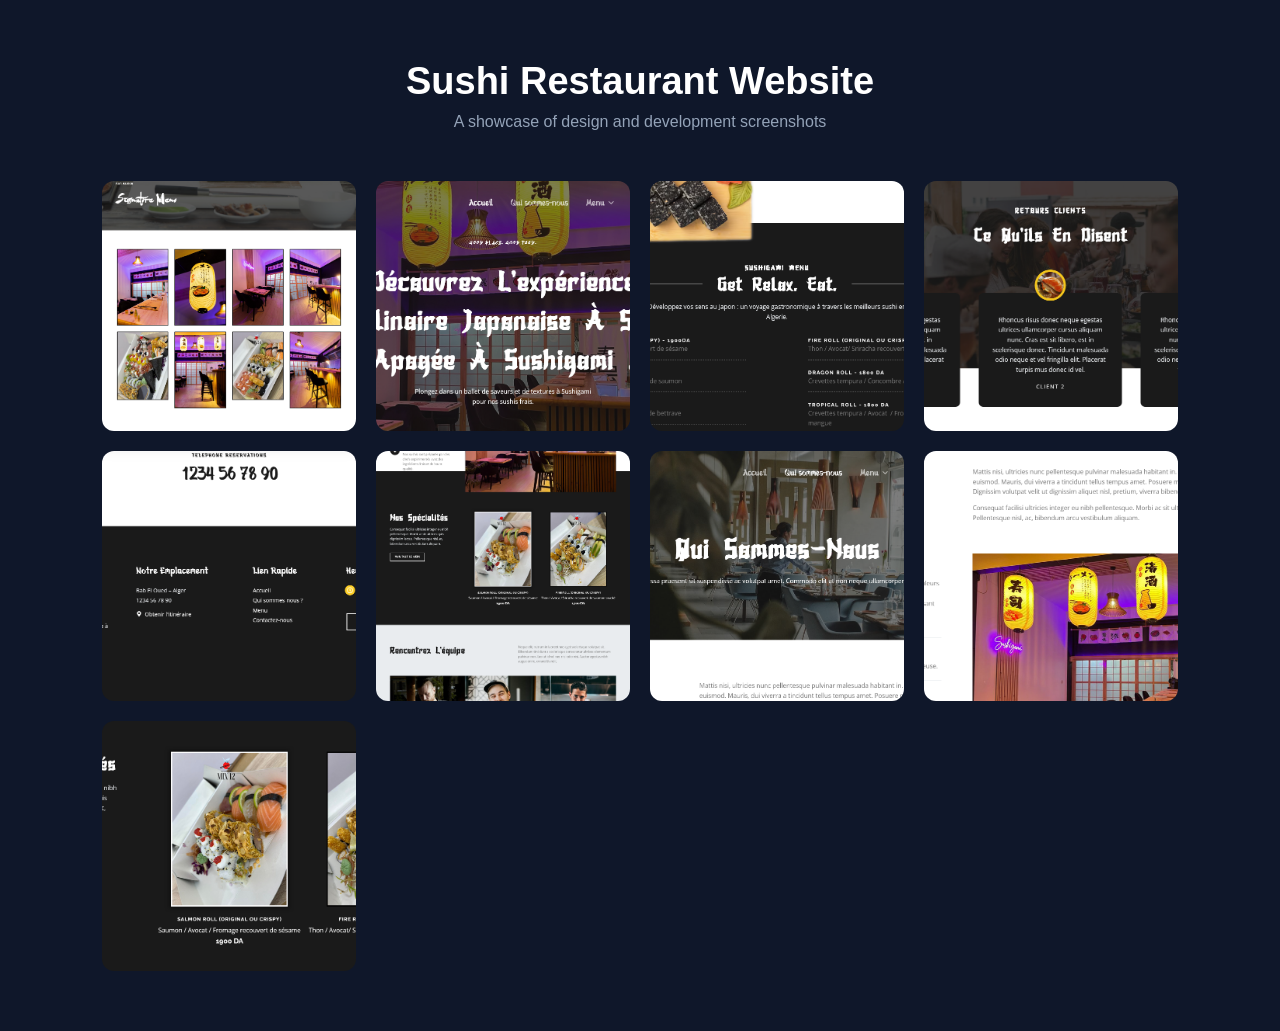
<file: sushigami.html>
<!DOCTYPE html>
<html lang="en">
<head>
<meta charset="UTF-8">
<meta name="viewport" content="width=device-width, initial-scale=1.0">
<title>Sushi Restaurant Website</title>

<style>
*{
margin:0;
padding:0;
box-sizing:border-box;
font-family:Arial, Helvetica, sans-serif;
}

body{
background:#0f172a;
color:white;
padding:60px 8%;
}

header{
text-align:center;
margin-bottom:50px;
}

header h1{
font-size:38px;
margin-bottom:10px;
}

header p{
color:#94a3b8;
}

.gallery{
display:grid;
grid-template-columns:repeat(auto-fit,minmax(250px,1fr));
gap:20px;
}

.gallery img{
width:100%;
height:250px;
object-fit:cover;
border-radius:12px;
cursor:pointer;
transition:0.35s;
}

.gallery img:hover{
transform:scale(1.05);
box-shadow:0 10px 30px rgba(0,0,0,0.4);
}

.lightbox{
position:fixed;
top:0;
left:0;
width:100%;
height:100%;
background:rgba(0,0,0,0.85);
display:none;
align-items:center;
justify-content:center;
padding:40px;
}

.lightbox img{
max-width:90%;
max-height:90%;
border-radius:12px;
}

.close{
position:absolute;
top:30px;
right:40px;
font-size:32px;
cursor:pointer;
color:white;
}

</style>
</head>

<body>

<header>
<h1>Sushi Restaurant Website</h1>
<p>A showcase of design and development screenshots</p>
</header>

<section class="gallery">

<img src="images/sushigami1.png" onclick="openImage(this.src)">
<img src="images/sushigami2.png" onclick="openImage(this.src)">
<img src="images/sushigami3.png" onclick="openImage(this.src)">
<img src="images/sushigami4.png" onclick="openImage(this.src)">
<img src="images/sushigami5.png" onclick="openImage(this.src)">
<img src="images/sushigami6.png" onclick="openImage(this.src)">
<img src="images/sushigami7.png" onclick="openImage(this.src)">
<img src="images/sushigami8.png" onclick="openImage(this.src)">
<img src="images/sushigami9.png" onclick="openImage(this.src)">

</section>

<div class="lightbox" id="lightbox">
<span class="close" onclick="closeImage()">×</span>
<img id="lightbox-img">
</div>

<script>

function openImage(src){
document.getElementById("lightbox").style.display="flex";
document.getElementById("lightbox-img").src=src;
}

function closeImage(){
document.getElementById("lightbox").style.display="none";
}

</script>

</body>
</html>
</file>
